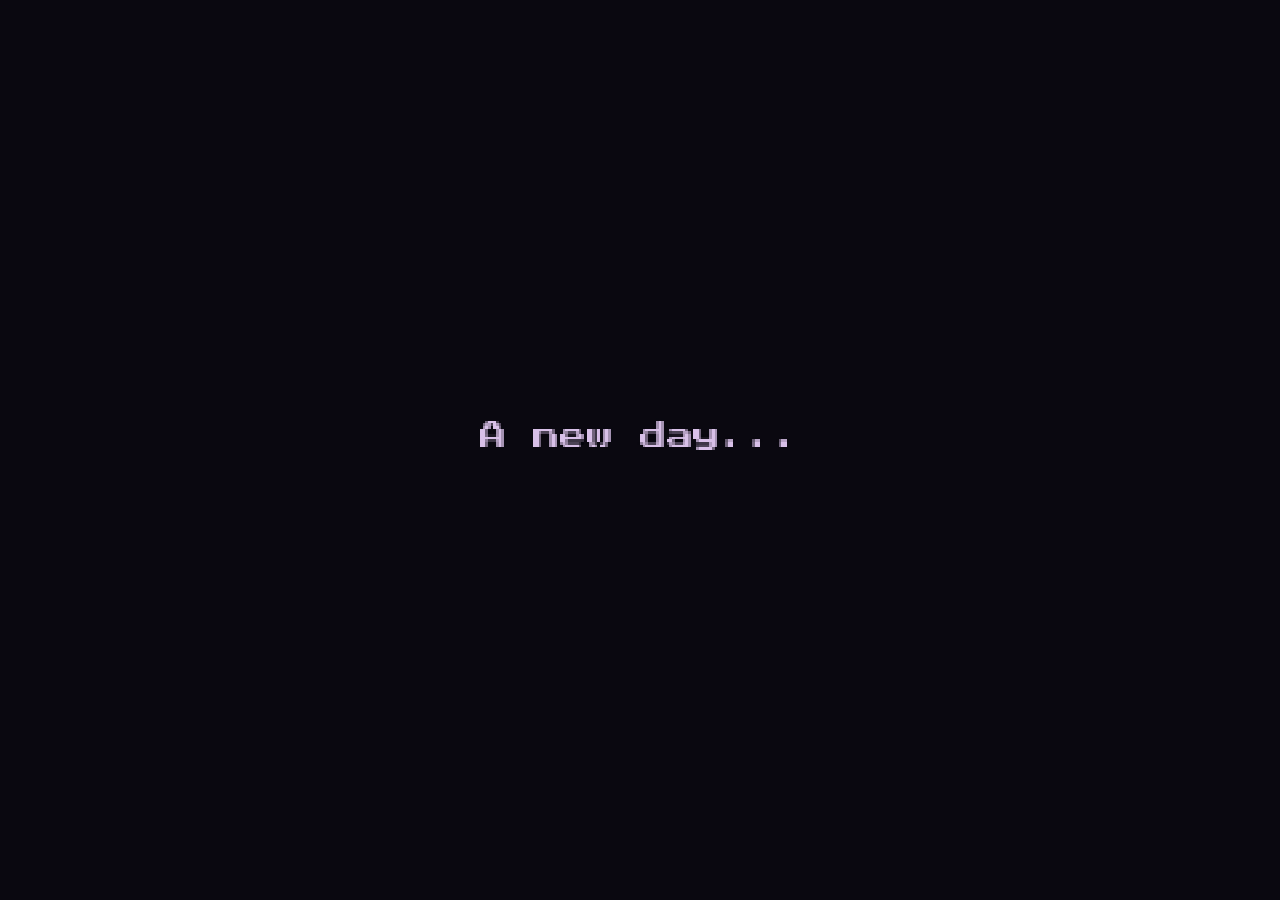
<file: index.html>
<!DOCTYPE html>
<html lang="en">

<head>
  <meta charset="UTF-8">
  <meta name="viewport" content="width=device-width, initial-scale=1.0">
  <title>If Shogo Was a Game Character</title>
  <link rel="preconnect" href="https://fonts.googleapis.com">
  <link rel="preconnect" href="https://fonts.gstatic.com" crossorigin>
  <link href="https://fonts.googleapis.com/css2?family=Press+Start+2P&display=swap" rel="stylesheet">
  <link rel="stylesheet" href="css/style.css">
</head>

<body>
  <canvas id="game"></canvas>

  <script src="js/audio.js"></script>
  <script src="js/sprites.js"></script>
  <script src="js/maps.js"></script>
  <script src="js/player.js"></script>
  <script src="js/npc.js"></script>
  <script src="js/dialogue.js"></script>
  <script src="js/quests.js"></script>
  <script src="js/memory.js"></script>
  <script src="js/vehicles.js"></script>
  <script src="js/pc.js"></script>
  <script src="js/engine.js"></script>

  <script>
    document.addEventListener('DOMContentLoaded', () => Engine.init());
  </script>
</body>

</html>
</file>
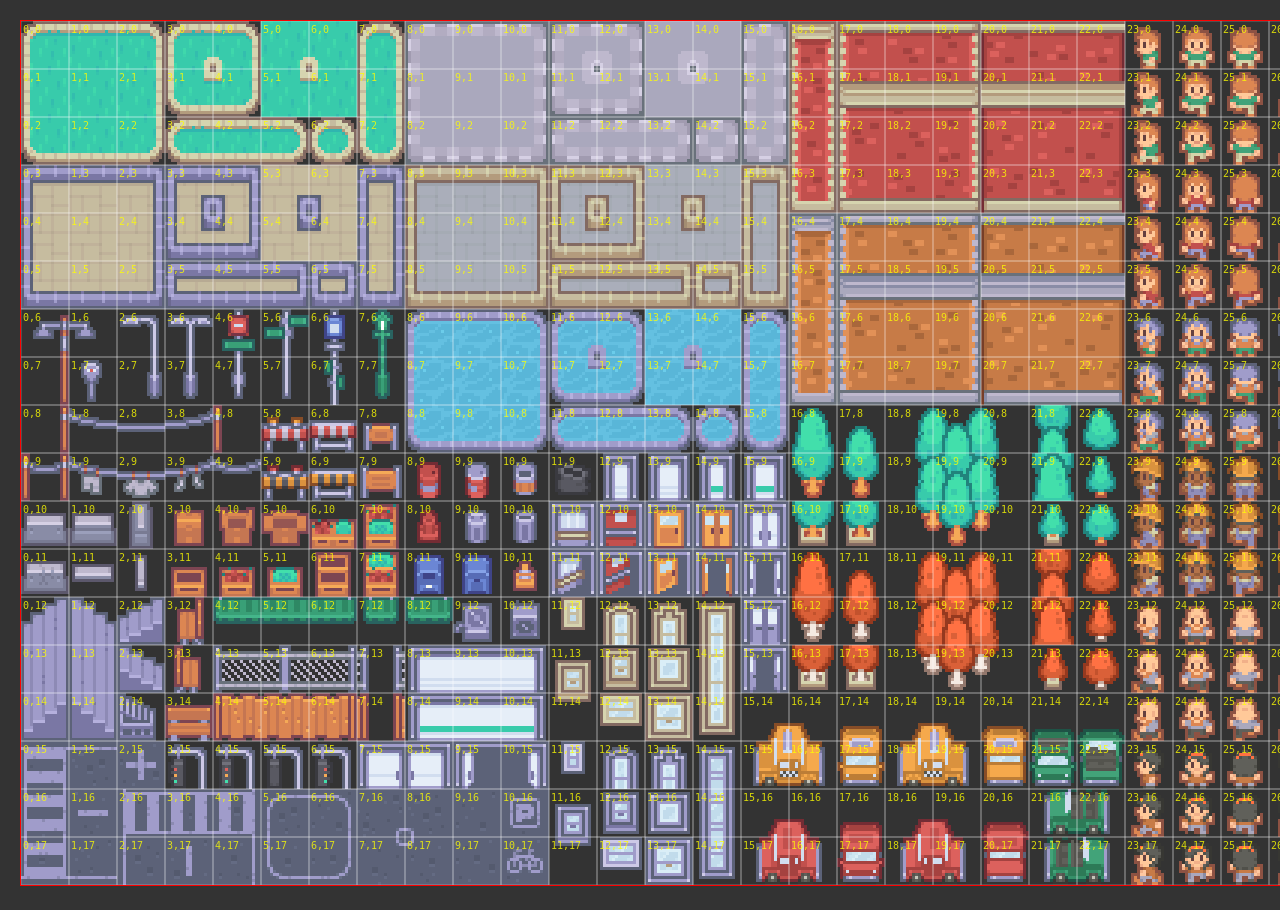
<file: grid.html>
<!DOCTYPE html>
<html>

<head>
    <style>
        body {
            background: #333;
            color: white;
            margin: 0;
            padding: 20px;
        }

        canvas {
            image-rendering: pixelated;
            border: 1px solid red;
        }
    </style>
</head>

<body>
    <canvas id="c"></canvas>
    <script>
        const img = new Image();
        img.src = 'assets/tilesets/rpg-urban/Tilemap/tilemap_packed.png';
        img.onload = () => {
            const c = document.getElementById('c');
            const ctx = c.getContext('2d');
            const scale = 3;
            c.width = img.width * scale;
            c.height = img.height * scale;
            ctx.imageSmoothingEnabled = false;
            ctx.drawImage(img, 0, 0, c.width, c.height);

            ctx.strokeStyle = 'rgba(255,255,255,0.3)';
            ctx.lineWidth = 1;
            ctx.font = "10px monospace";
            ctx.fillStyle = "rgba(255,255,0,0.8)";

            const W = img.width / 16;
            const H = img.height / 16;

            for (let y = 0; y < H; y++) {
                for (let x = 0; x < W; x++) {
                    ctx.strokeRect(x * 16 * scale, y * 16 * scale, 16 * scale, 16 * scale);
                    ctx.fillText(`${x},${y}`, x * 16 * scale + 2, y * 16 * scale + 12);
                }
            }
        };
    </script>
</body>

</html>
</file>
<file: css/style.css>
* {
  margin: 0;
  padding: 0;
  box-sizing: border-box;
}

body {
  background: #0a0810;
  display: flex;
  justify-content: center;
  align-items: center;
  width: 100vw;
  height: 100vh;
  overflow: hidden;
}

canvas {
  image-rendering: pixelated;
  image-rendering: crisp-edges;
  -ms-interpolation-mode: nearest-neighbor;
}
</file>
